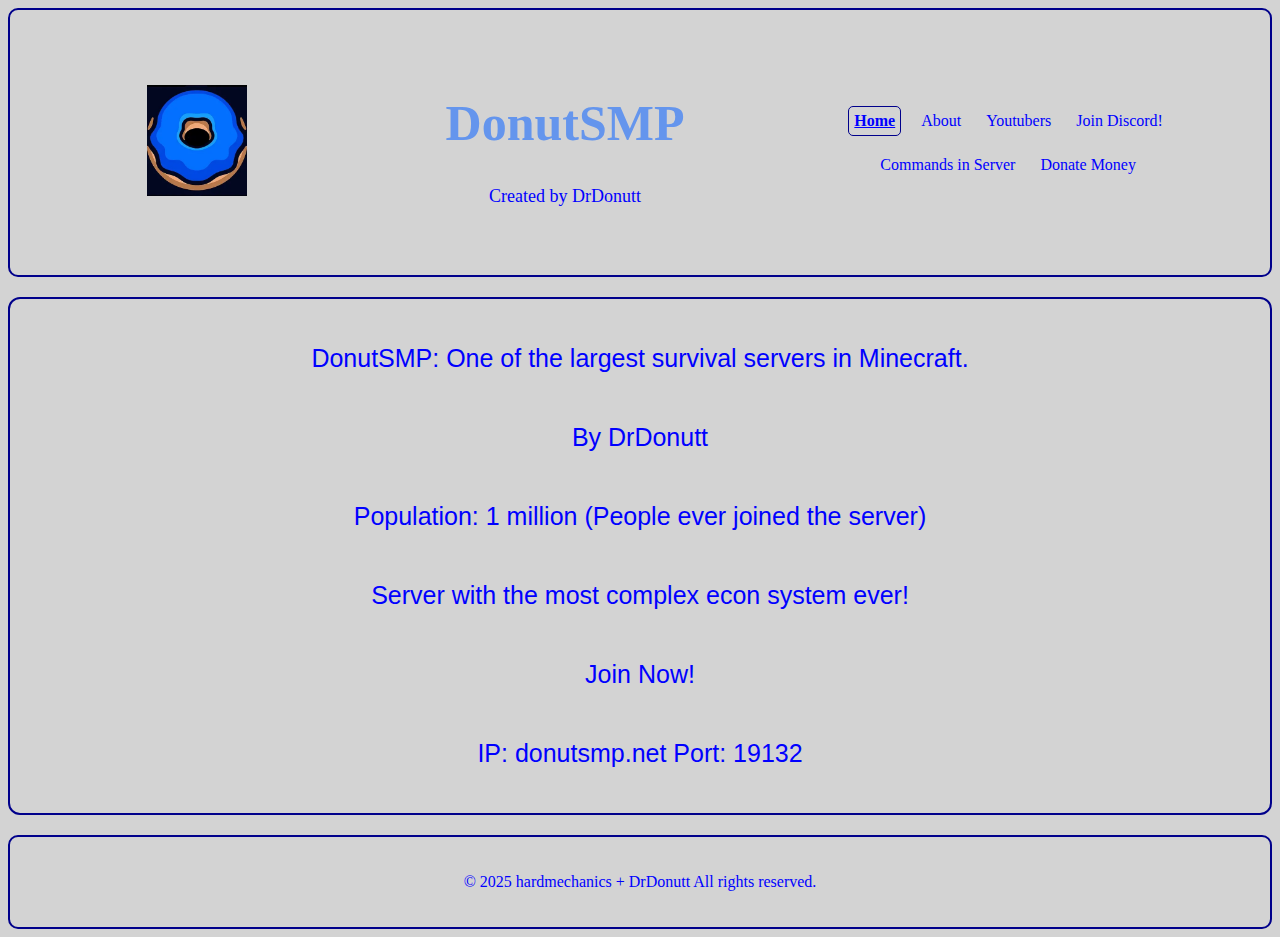
<file: index.html>
<!DOCTYPE html>
<head>
    <title>DonutSMP</title>
    <link rel="stylesheet" href="styles.css">
    <link rel="icon" type="image/x-icon" href="./assets/donut.webp">
</head>
<body>
    <header>
        <a href="index.html"><img class="pic1" src="./assets/donut.webp"></a>
        <div class="intro">
            <h1 class="heading">DonutSMP</h1>
            <p>Created by DrDonutt</p>
        </div>
        <div class="navs">
            <a class="current" href="index.html">Home</a>
            <a href="about.html">About</a>
            <a href="youtubers.html">Youtubers</a>
            <a href="discord.html">Join Discord!</a>
            <a href="command.html"> Commands in Server</a>
            <a href="donation.html">Donate Money</a>
        </div>
    </header>
    <main>
        <p>DonutSMP: One of the largest survival servers in Minecraft.</p>
        <p>By DrDonutt</p>
        <p>Population: 1 million (People ever joined the server)</p>
        <p>Server with the most complex econ system ever!</p>
        <p>Join Now!</p>
        <p>IP: donutsmp.net  Port: 19132</p>
    </main>
    <footer>
        <p>© 2025 hardmechanics + DrDonutt All rights reserved.</p>
    </footer>
</body>
</file>
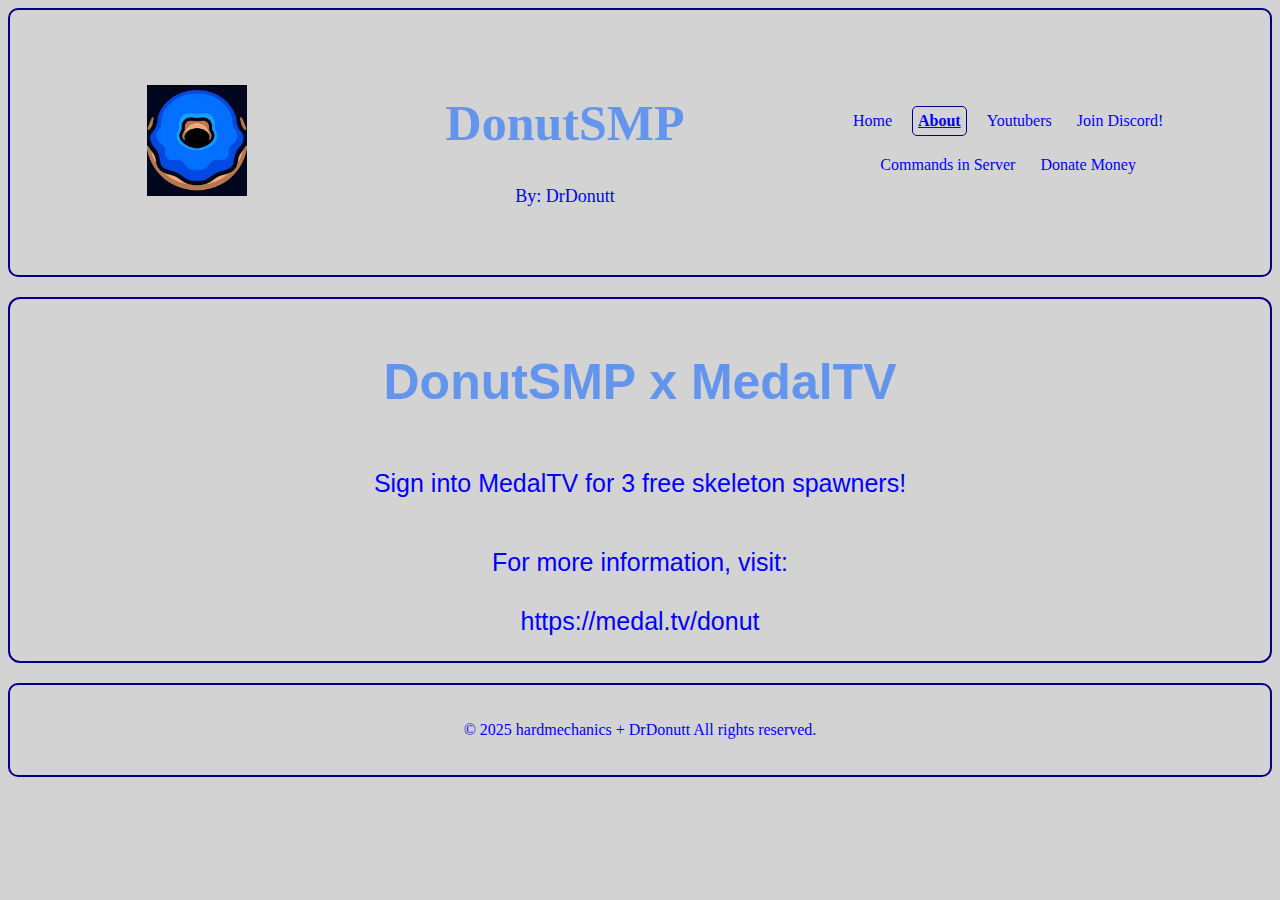
<file: about.html>
<!DOCTYPE html>
<head>
    <title>DonutSMP x MedalTV</title>
    <link rel="stylesheet" href="styles.css">
    <link rel="icon" type="image/x-icon" href="./assets/donut.webp">
</head>
<body>
    <header>
        <a href="index.html"><img class="pic1" src="./assets/donut.webp"></a>
        <div class="intro">
            <h1 class="heading">DonutSMP</h1>
            <p>By: DrDonutt</p>
        </div>
        <div class="navs">
            <a href="index.html">Home</a>
            <a class="current" href="about.html">About</a>
            <a href="youtubers.html">Youtubers</a>
            <a href="discord.html">Join Discord!</a>
            <a href="command.html"> Commands in Server</a>
            <a href="donation.html">Donate Money</a>
        </div>
    </header>
    <main>
        <h1>DonutSMP x MedalTV</h1>
        <p>Sign into MedalTV for 3 free skeleton spawners!</p>
        <p>For more information, visit: </p>
        <a href="https://medal.tv/donut">https://medal.tv/donut</a>
    </main>
    <footer>
        <p>© 2025 hardmechanics + DrDonutt All rights reserved.</p>
    </footer>
</body>
</file>
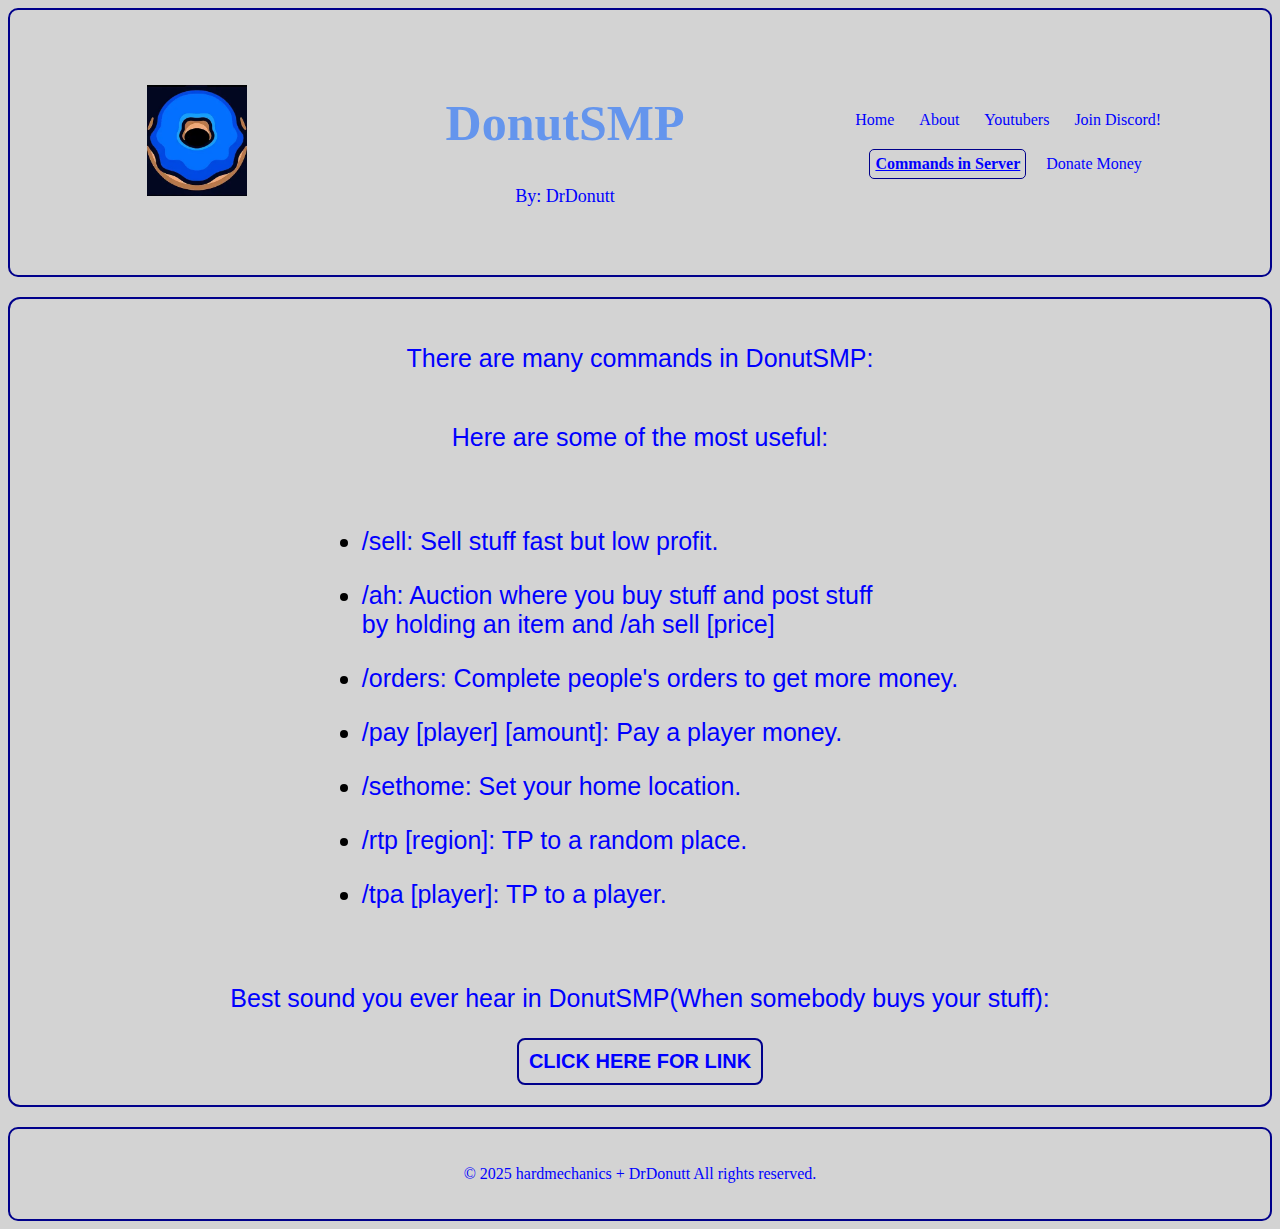
<file: command.html>
<!DOCTYPE html>
<head>
    <title>Commands</title>
    <link rel="stylesheet" href="styles.css">
    <link rel="icon" type="image/x-icon" href="./assets/donut.webp">
</head>
<body>
    <header>
        <a href="index.html"><img class="pic1" src="./assets/donut.webp"></a>
        <div class="intro">
            <h1 class="heading">DonutSMP</h1>
            <p>By: DrDonutt</p>
        </div>
        <div class="navs">
            <a href="index.html">Home</a>
            <a href="about.html">About</a>
            <a href="youtubers.html">Youtubers</a>
            <a href="discord.html">Join Discord!</a>
            <a class="current" href="command.html"> Commands in Server</a>
            <a href="donation.html">Donate Money</a>
        </div>
    </header>
    <main>
        <p>There are many commands in DonutSMP:</p>
        <p>Here are some of the most useful:</p>
        <ul>
            <li><p>/sell: Sell stuff fast but low profit.</p></li>
            <li><p>/ah: Auction where you buy stuff and post stuff<br>by holding an item and /ah sell [price]</p></li>
            <li><p>/orders: Complete people's orders to get more money.</p></li>
            <li><p>/pay [player] [amount]: Pay a player money.</p></li>
            <li><p>/sethome: Set your home location.</p></li>
            <li><p>/rtp [region]: TP to a random place.</p></li>
            <li><p>/tpa [player]: TP to a player.</p></li>
        </ul>
        <p>Best sound you ever hear in DonutSMP(When somebody buys your stuff):</p>
        <a class="orb" href="https://www.myinstants.com/en/instant/minecraft-orb-1287/">CLICK HERE FOR LINK</a>
    </main>
    <footer>
        <p>© 2025 hardmechanics + DrDonutt All rights reserved.</p>
    </footer>
</body>
</file>
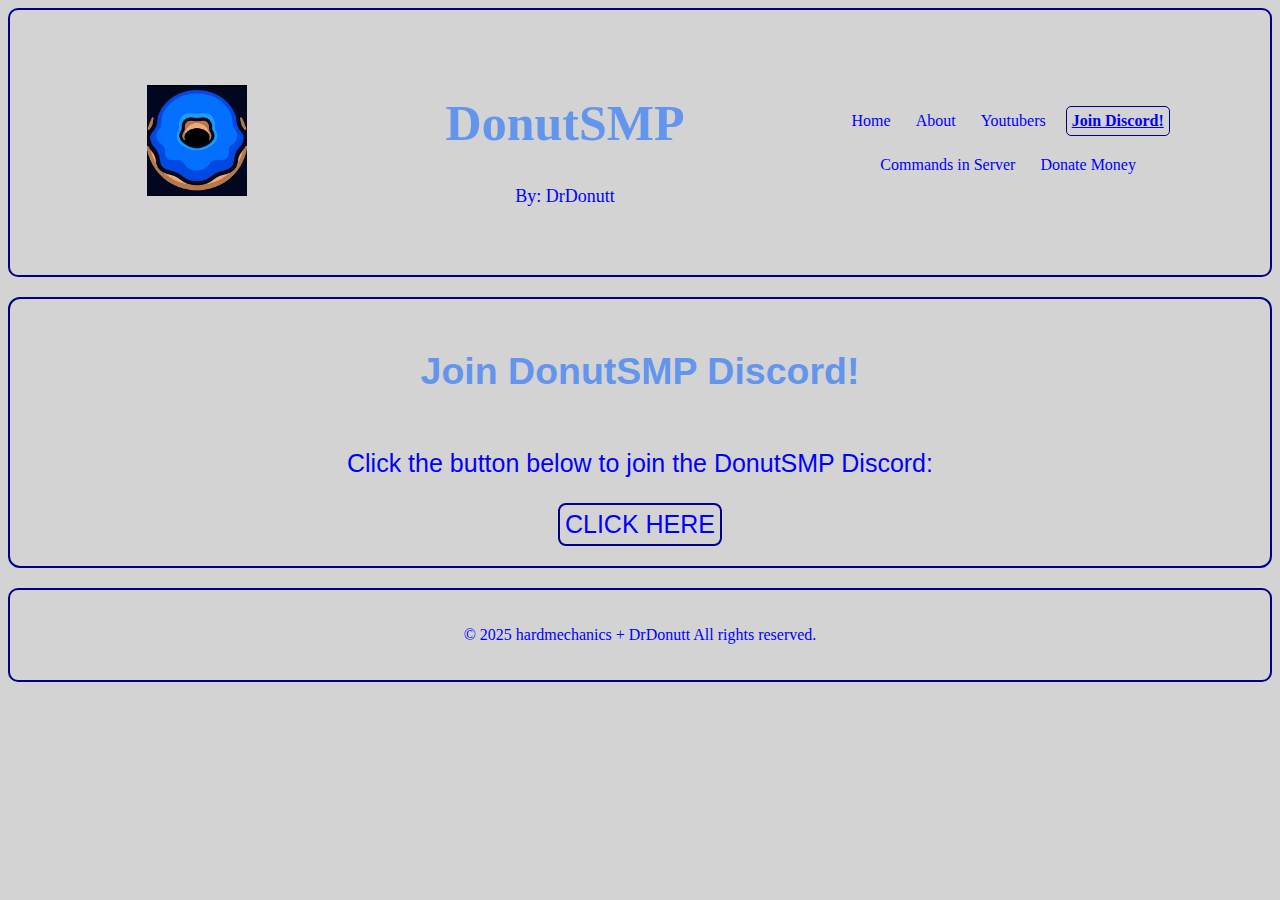
<file: discord.html>
<!DOCTYPE html>
<head>
    <title>Join Discord!</title>
    <link rel="stylesheet" href="styles.css">
    <link rel="icon" type="image/x-icon" href="./assets/donut.webp">
</head>
<body>
    <header>
        <a href="index.html"><img class="pic1" src="./assets/donut.webp"></a>
        <div class="intro">
            <h1 class="heading">DonutSMP</h1>
            <p>By: DrDonutt</p>
        </div>
        <div class="navs">
            <a href="index.html">Home</a>
            <a href="about.html">About</a>
            <a href="youtubers.html">Youtubers</a>
            <a class="current" href="discord.html">Join Discord!</a>
            <a href="command.html"> Commands in Server</a>
            <a href="donation.html">Donate Money</a>
        </div>
    </header>
    <main>
        <h2>Join DonutSMP Discord!</h2>
        <p>Click the button below to join the DonutSMP Discord:</p>
        <a class="dis" href="https://discord.gg/donutsmp" target="_blank">CLICK HERE</a>
    </main>
    <footer>
        <p>© 2025 hardmechanics + DrDonutt All rights reserved.</p>
    </footer>
</body>
</file>
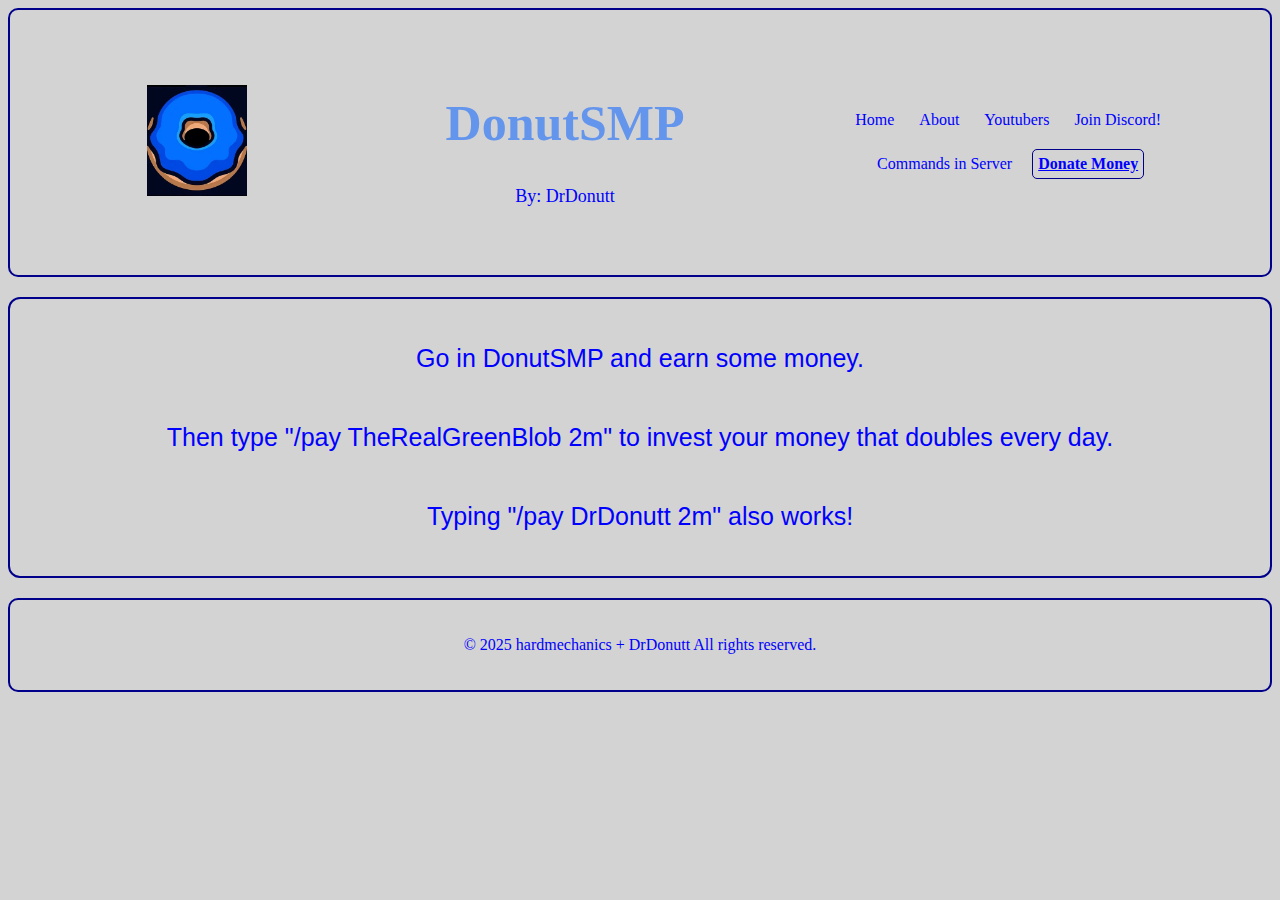
<file: donation.html>
<!DOCTYPE html>
<head>
    <title>Donate</title>
    <link rel="stylesheet" href="styles.css">
    <link rel="icon" type="image/x-icon" href="./assets/donut.webp">
</head>
<body>
    <header>
        <a href="index.html"><img class="pic1" src="./assets/donut.webp"></a>
        <div class="intro">
            <h1 class="heading">DonutSMP</h1>
            <p>By: DrDonutt</p>
        </div>
        <div class="navs">
            <a href="index.html">Home</a>
            <a href="about.html">About</a>
            <a href="youtubers.html">Youtubers</a>
            <a href="discord.html">Join Discord!</a>
            <a href="command.html"> Commands in Server</a>
            <a class="current" href="donation.html">Donate Money</a>
        </div>
    </header>
    <main>
        <p>Go in DonutSMP and earn some money.</p>
        <p>Then type "/pay TheRealGreenBlob 2m" to invest your money that doubles every day.</p>
        <p>Typing "/pay DrDonutt 2m" also works!</p>
    </main>
    <footer>
        <p>© 2025 hardmechanics + DrDonutt All rights reserved.</p>
    </footer>
</body>
</file>
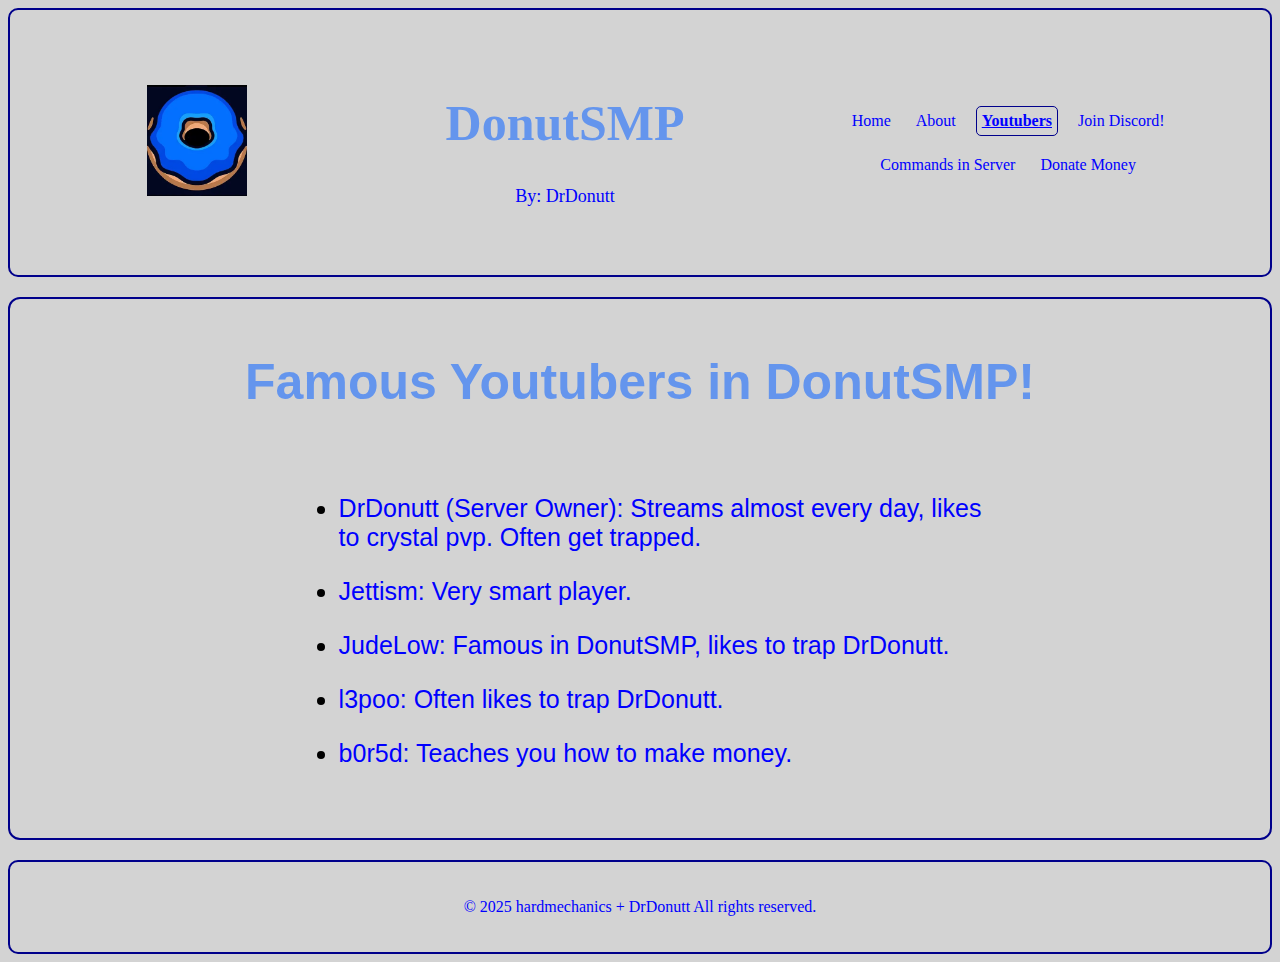
<file: youtubers.html>
<!DOCTYPE html>
<head>
    <title>Famous Youtubers</title>
    <link rel="stylesheet" href="styles.css">
    <link rel="icon" type="image/x-icon" href="./assets/donut.webp">
</head>
<body>
    <header>
        <a href="index.html"><img class="pic1" src="./assets/donut.webp"></a>
        <div class="intro">
            <h1 class="heading">DonutSMP</h1>
            <p>By: DrDonutt</p>
        </div>
        <div class="navs">
            <a href="index.html ">Home</a>
            <a href="about.html">About</a>
            <a class="current" href="youtubers.html">Youtubers</a>
            <a href="discord.html">Join Discord!</a>
            <a href="command.html"> Commands in Server</a>
            <a href="donation.html">Donate Money</a>
        </div>
    </header>
    <main>
        <h1>Famous Youtubers in DonutSMP!</h1>
        <ul>
            <li><p>DrDonutt (Server Owner): Streams almost every day, likes <br>to crystal pvp. Often get trapped.</li>
            <li><p>Jettism: Very smart player. </p></li>
            <li><p>JudeLow: Famous in DonutSMP, likes to trap DrDonutt.</p></li>
            <li><p>l3poo: Often likes to trap DrDonutt.</p></li>
            <li><p>b0r5d: Teaches you how to make money.</p></li>
            
        </ul>
    </main>
    <footer>
        <p>© 2025 hardmechanics + DrDonutt All rights reserved.</p>
    </footer>
</body>
</file>
<file: styles.css>
* {
    background-color: lightgray;
}

p {
    color: blue;
}

h2 {
    color: cornflowerblue;
}

.pic1 {
    width: 100px;
    height: auto;
    margin: 50px;
}

header {
    background-color: lightgray;
    padding: 20px;
    text-align: center;
    display: flex;
    justify-content: space-around;
    align-items: center;
    border: 2px solid darkblue;
    border-radius: 10px;
}

.heading {
    font-size: 50px;
    font-weight: bold;
}

a {    
    text-decoration: none;
    padding: 5px;
    color: blue;
}

.intro {
    margin: 20px;
    font-size: 18px;
    color: blue;
}

.navs {
    display: flex;
    gap: 15px;
    width: 360px;
    flex-wrap: wrap;
    justify-content: center;
    align-content: center;
    align-items: center;
}

.current {
    font-weight: bold;
    text-decoration: underline;
    border: 1px solid darkblue;
    border-radius: 5px;
}

main {
    font-family: Arial, sans-serif;
    padding: 20px;
    background-color: lightgray;
    border: 2px solid darkblue;
    border-radius: 12px;
    display: flex;
    flex-direction: column;
    align-items: center;
    justify-content: center;
    margin-top: 20px;
    font-size: 25px
}

footer {
    background-color: lightgray;
    text-align: center;
    padding: 20px;
    margin-top: 20px;
    border: 2px solid darkblue;
    border-radius: 10px;
}

h1 {
    color: cornflowerblue;
}

.dis {
    border: 2px solid darkblue;
    border-radius: 8px;
}

.orb {
    font-size: 20px;
    color: blue;
    font-weight: bold;
    border: 2px solid darkblue;
    border-radius: 8px;
    padding: 10px;
    background-color: lightgray;
}
</file>
